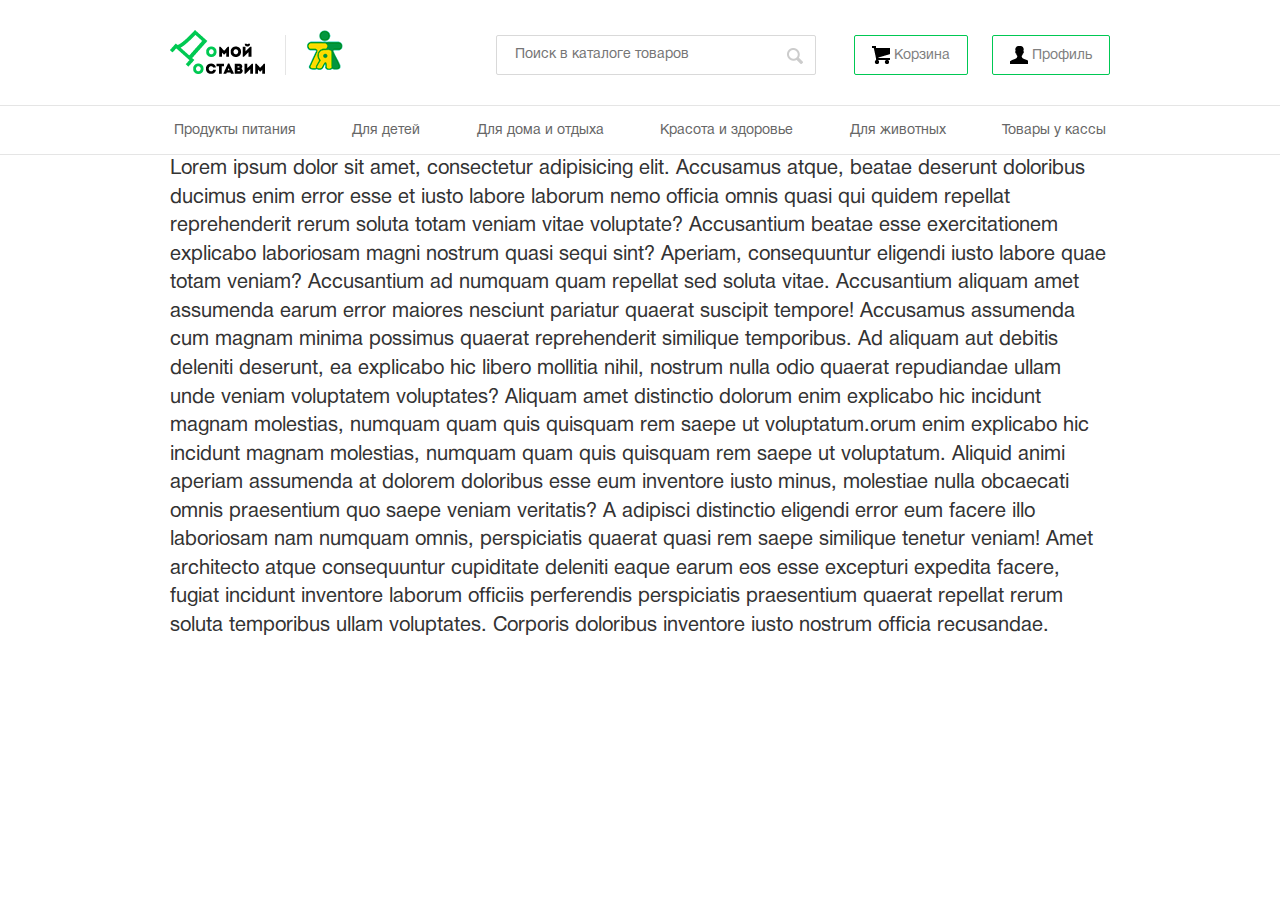
<file: header.html>
<!DOCTYPE html>
<html lang="ru">
<head>
    <meta charset="UTF-8">
    <meta name="viewport" content="width=device-width, initial-scale=1, minimum-scale=1, maximum-scale=1">
    <title>Доставим</title>
    <link rel="stylesheet" href="/css/normalize.css" type="text/css">
    <link rel="stylesheet" href="/css/bootstrap/css/bootstrap.min.css" type="text/css">
    <link rel="stylesheet" href="/css/bootstrap/css/bootstrap-theme.min.css" type="text/css">
    <link rel="stylesheet" href="/css/header.css" type="text/css">
</head>
<body class="b-header">
<nav class="b__navbar">
    <div class="navbar__header">
        <div class="container">
            <div class="row row__header--relative">
                <!--Кнопка меню-->
                <button type="button" class="navbar-toggle collapsed header__toggle" data-toggle="collapse"
                        aria-expanded="false">
                    <span class="sr-only">Toggle navigation</span>
                    <span class="icon-bar"></span>
                    <span class="icon-bar"></span>
                    <span class="icon-bar"></span>
                </button>
                <!--Кнопка меню конец-->
                <div class="header__logo header__logo--dostavim"></div>
                <div class="header__separator"></div>
                <div class="header__logo header__logo--magazin"></div>
                <form class="header__search" role="search">
                    <div class="search__obertka">
                        <input type="text" class="obertka__input" placeholder="Поиск в каталоге товаров">
                        <button type="submit" class="search__sumbit"></button>
                    </div>
                </form>
                <a class="header__button header__button--profil" href="#" role="button">
                    <span></span>

                    <p>Профиль</p>
                </a>
                <a class="header__button header__button--basket" href="#" role="button">
                    <span></span>

                    <p>Корзина</p>
                </a>
            </div>
        </div>
    </div>
    <div class="navbar__menu">
        <ul class="menu__level-1">
            <div class="container">
                <div class="row row--relative">
                    <div class="treug__mini--menu"></div>
                    <li class="level-1__li active">
                        Продукты питания
                        <div class="treug"></div>
                        <ul class="level-2__ul">
                            <li class="level-2__li col-md-2 col-sm-4 col-xs-4">
                                <a href="http://ya.ru">
                                    <img class="level-2__img img-circle img-responsive"
                                         src="/css/img/header/moloko_li.png" alt=""/>
                                    <span class="level-2__span">Молочные продукты. Яйцо. Сыры.</span>
                                </a>
                            </li>
                            <li class="level-2__li col-md-2 col-sm-4 col-xs-4">
                                <a href="#">
                                    <img class="level-2__img" src="/css/img/header/frukti_li.png" alt=""/>
                                    <span class="level-2__span">Овощи. Фрукты. Грибы.</span>
                                </a>
                            </li>
                            <li class="level-2__li col-md-2 col-sm-4 col-xs-4">
                                <a href="#">
                                    <img class="level-2__img img-circle img-responsive"
                                         src="/css/img/header/detskoe_li.png" alt=""/>
                                    <span class="level-2__span">Детское питание</span>
                                </a>
                            </li>
                            <li class="level-2__li col-md-2 col-sm-4 col-xs-4">
                                <a href="#">
                                    <img class="level-2__img" src="/css/img/header/bakaleia_li.png" alt=""/>
                                    <span class="level-2__span">Бакалея</span>
                                </a>
                            </li>
                            <li class="level-2__li col-md-2 col-sm-4 col-xs-4">
                                <a href="#">
                                    <img class="level-2__img img-circle img-responsive"
                                         src="/css/img/header/konservi_li.png" alt=""/>
                                    <span class="level-2__span">Консервированные продукты</span>
                                </a>
                            </li>
                            <li class="level-2__li col-md-2 col-sm-4 col-xs-4">
                                <a href="#">
                                    <img class="level-2__img" src="/css/img/header/hleb_li.png" alt=""/>
                                    <span class="level-2__span">Хлебные и кондитерские изделия</span>
                                </a>
                            </li>
                            <li class="level-2__li col-md-2 col-sm-4 col-xs-4">
                                <a href="#">
                                    <img class="level-2__img img-circle img-responsive"
                                         src="/css/img/header/myaso_li.png" alt=""/>
                                    <span class="level-2__span">Мясо и мясопродукты</span>
                                </a>
                            </li>
                            <li class="level-2__li col-md-2 col-sm-4 col-xs-4">
                                <a href="#">
                                    <img class="level-2__img" src="/css/img/header/riba_li.png" alt=""/>
                                    <span class="level-2__span">Рыба и морепродукты</span>
                                </a>
                            </li>
                            <li class="level-2__li col-md-2 col-sm-4 col-xs-4">
                                <a href="#">
                                    <img class="level-2__img img-circle img-responsive"
                                         src="/css/img/header/zamarozka_li.png" alt=""/>
                                    <span class="level-2__span">Замороженные продукты и готовые блюда</span>
                                </a>
                            </li>
                            <li class="level-2__li col-md-2 col-sm-4 col-xs-4">
                                <a href="#">
                                    <img class="level-2__img" src="/css/img/header/kofe_li.png" alt=""/>
                                    <span class="level-2__span">Чай. Кофе. Какао.</span>
                                </a>
                            </li>
                            <li class="level-2__li col-md-2 col-sm-4 col-xs-4">
                                <a href="#">
                                    <img class="level-2__img img-circle img-responsive"
                                         src="/css/img/header/voda_li.png" alt=""/>
                                    <span class="level-2__span">Напитки. Соки. Вода.</span>
                                </a>
                            </li>
                            <li class="level-2__li col-md-2 col-sm-4 col-xs-4">
                                <a href="#">
                                    <img class="level-2__img" src="/css/img/header/alcohol_li.png" alt=""/>
                                    <span class="level-2__span">Алкоголь. Табак.</span>
                                </a>
                            </li>
                        </ul>
                    </li>
                    <li class="level-1__li">
                        <a href=""></a>
                        Для детей
                        <ul class="level-2__ul">
                            <li class="level-2__li col-md-2 col-sm-4 col-xs-4">
                                <a href="#">
                                    <img class="level-2__img img-circle img-responsive"
                                         src="/css/img/header/moloko_li.png" alt=""/>
                                    <span class="level-2__span">Молочные продукты. Яйцо. Сыры. Lorem ipsum.</span>
                                </a>
                            </li>
                            <li class="level-2__li col-md-2 col-sm-4 col-xs-4">
                                <a href="#">
                                    <img class="level-2__img" src="/css/img/header/frukti_li.png" alt=""/>
                                    <span class="level-2__span">Овощи. Фрукты. Грибы.</span>
                                </a>
                            </li>
                            <li class="level-2__li col-md-2 col-sm-4 col-xs-4">
                                <a href="#">
                                    <img class="level-2__img img-circle img-responsive"
                                         src="/css/img/header/moloko_li.png" alt=""/>
                                    <span class="level-2__span">Молочные продукты. Яйцо. Сыры. Lorem ipsum.</span>
                                </a>
                            </li>
                            <li class="level-2__li col-md-2 col-sm-4 col-xs-4">
                                <a href="#">
                                    <img class="level-2__img" src="/css/img/header/frukti_li.png" alt=""/>
                                    <span class="level-2__span">Овощи. Фрукты. Грибы.</span>
                                </a>
                            </li>
                            <li class="level-2__li col-md-2 col-sm-4 col-xs-4">
                                <a href="#">
                                    <img class="level-2__img img-circle img-responsive"
                                         src="/css/img/header/moloko_li.png" alt=""/>
                                    <span class="level-2__span">Молочные продукты. Яйцо. Сыры. Lorem ipsum.</span>
                                </a>
                            </li>
                            <li class="level-2__li col-md-2 col-sm-4 col-xs-4">
                                <a href="#">
                                    <img class="level-2__img" src="/css/img/header/frukti_li.png" alt=""/>
                                    <span class="level-2__span">Овощи. Фрукты. Грибы.</span>
                                </a>
                            </li>
                            <li class="level-2__li col-md-2 col-sm-4 col-xs-4">
                                <a href="#">
                                    <img class="level-2__img img-circle img-responsive"
                                         src="/css/img/header/moloko_li.png" alt=""/>
                                    <span class="level-2__span">Молочные продукты. Яйцо. Сыры. Lorem ipsum.</span>
                                </a>
                            </li>
                            <li class="level-2__li col-md-2 col-sm-4 col-xs-4">
                                <a href="#">
                                    <img class="level-2__img" src="/css/img/header/frukti_li.png" alt=""/>
                                    <span class="level-2__span">Овощи. Фрукты. Грибы.</span>
                                </a>
                            </li>
                            <li class="level-2__li col-md-2 col-sm-4 col-xs-4">
                                <a href="#">
                                    <img class="level-2__img img-circle img-responsive"
                                         src="/css/img/header/moloko_li.png" alt=""/>
                                    <span class="level-2__span">Молочные продукты. Яйцо. Сыры. Lorem ipsum.</span>
                                </a>
                            </li>
                            <li class="level-2__li col-md-2 col-sm-4 col-xs-4">
                                <a href="#">
                                    <img class="level-2__img" src="/css/img/header/frukti_li.png" alt=""/>
                                    <span class="level-2__span">Овощи. Фрукты. Грибы.</span>
                                </a>
                            </li>
                            <li class="level-2__li col-md-2 col-sm-4 col-xs-4">
                                <a href="#">
                                    <img class="level-2__img img-circle img-responsive"
                                         src="/css/img/header/moloko_li.png" alt=""/>
                                    <span class="level-2__span">Молочные продукты. Яйцо. Сыры. Lorem ipsum.</span>
                                </a>
                            </li>
                            <li class="level-2__li col-md-2 col-sm-4 col-xs-4">
                                <a href="#">
                                    <img class="level-2__img" src="/css/img/header/frukti_li.png" alt=""/>
                                    <span class="level-2__span">Овощи. Фрукты. Грибы.</span>
                                </a>
                            </li>
                        </ul>
                    </li>
                    <li class="level-1__li">
                        <a href=""></a>
                        Для дома и отдыха
                        <ul class="level-2__ul">
                            <li class="level-2__li col-md-2 col-sm-4 col-xs-4">
                                <a href="#">
                                    <img class="level-2__img img-circle img-responsive"
                                         src="/css/img/header/detskoe_li.png" alt=""/>
                                    <span class="level-2__span">Молочные продукты. Яйцо. Сыры. Lorem ipsum.</span>
                                </a>
                            </li>
                            <li class="level-2__li col-md-2 col-sm-4 col-xs-4">
                                <a href="#">
                                    <img class="level-2__img" src="/css/img/header/bakaleia_li.png" alt=""/>
                                    <span class="level-2__span">Овощи. Фрукты. Грибы.</span>
                                </a>
                            </li>
                            <li class="level-2__li col-md-2 col-sm-4 col-xs-4">
                                <a href="#">
                                    <img class="level-2__img img-circle img-responsive"
                                         src="/css/img/header/detskoe_li.png" alt=""/>
                                    <span class="level-2__span">Молочные продукты. Яйцо. Сыры. Lorem ipsum.</span>
                                </a>
                            </li>
                            <li class="level-2__li col-md-2 col-sm-4 col-xs-4">
                                <a href="#">
                                    <img class="level-2__img" src="/css/img/header/bakaleia_li.png" alt=""/>
                                    <span class="level-2__span">Овощи. Фрукты. Грибы.</span>
                                </a>
                            </li>
                            <li class="level-2__li col-md-2 col-sm-4 col-xs-4">
                                <a href="#">
                                    <img class="level-2__img img-circle img-responsive"
                                         src="/css/img/header/detskoe_li.png" alt=""/>
                                    <span class="level-2__span">Молочные продукты. Яйцо. Сыры. Lorem ipsum.</span>
                                </a>
                            </li>
                            <li class="level-2__li col-md-2 col-sm-4 col-xs-4">
                                <a href="#">
                                    <img class="level-2__img" src="/css/img/header/bakaleia_li.png" alt=""/>
                                    <span class="level-2__span">Овощи. Фрукты. Грибы.</span>
                                </a>
                            </li>
                            <li class="level-2__li col-md-2 col-sm-4 col-xs-4">
                                <a href="#">
                                    <img class="level-2__img img-circle img-responsive"
                                         src="/css/img/header/detskoe_li.png" alt=""/>
                                    <span class="level-2__span">Молочные продукты. Яйцо. Сыры. Lorem ipsum.</span>
                                </a>
                            </li>
                            <li class="level-2__li col-md-2 col-sm-4 col-xs-4">
                                <a href="#">
                                    <img class="level-2__img" src="/css/img/header/bakaleia_li.png" alt=""/>
                                    <span class="level-2__span">Овощи. Фрукты. Грибы.</span>
                                </a>
                            </li>
                            <li class="level-2__li col-md-2 col-sm-4 col-xs-4">
                                <a href="#">
                                    <img class="level-2__img img-circle img-responsive"
                                         src="/css/img/header/detskoe_li.png" alt=""/>
                                    <span class="level-2__span">Молочные продукты. Яйцо. Сыры. Lorem ipsum.</span>
                                </a>
                            </li>
                            <li class="level-2__li col-md-2 col-sm-4 col-xs-4">
                                <a href="#">
                                    <img class="level-2__img" src="/css/img/header/bakaleia_li.png" alt=""/>
                                    <span class="level-2__span">Овощи. Фрукты. Грибы.</span>
                                </a>
                            </li>
                            <li class="level-2__li col-md-2 col-sm-4 col-xs-4">
                                <a href="#">
                                    <img class="level-2__img img-circle img-responsive"
                                         src="/css/img/header/detskoe_li.png" alt=""/>
                                    <span class="level-2__span">Молочные продукты. Яйцо. Сыры. Lorem ipsum.</span>
                                </a>
                            </li>
                            <li class="level-2__li col-md-2 col-sm-4 col-xs-4">
                                <a href="#">
                                    <img class="level-2__img" src="/css/img/header/bakaleia_li.png" alt=""/>
                                    <span class="level-2__span">Овощи. Фрукты. Грибы.</span>
                                </a>
                            </li>
                        </ul>
                    </li>
                    <li class="level-1__li">
                        <a href=""></a>
                        Красота и здоровье
                        <ul class="level-2__ul">
                            <li class="level-2__li col-md-2 col-sm-4 col-xs-4">
                                <a href="#">
                                    <img class="level-2__img img-circle img-responsive"
                                         src="/css/img/header/konservi_li.png" alt=""/>
                                    <span class="level-2__span">Молочные продукты. Яйцо. Сыры. Lorem ipsum.</span>
                                </a>
                            </li>
                            <li class="level-2__li col-md-2 col-sm-4 col-xs-4">
                                <a href="#">
                                    <img class="level-2__img" src="/css/img/header/hleb_li.png" alt=""/>
                                    <span class="level-2__span">Овощи. Фрукты. Грибы.</span>
                                </a>
                            </li>
                            <li class="level-2__li col-md-2 col-sm-4 col-xs-4">
                                <a href="#">
                                    <img class="level-2__img img-circle img-responsive"
                                         src="/css/img/header/konservi_li.png" alt=""/>
                                    <span class="level-2__span">Молочные продукты. Яйцо. Сыры. Lorem ipsum.</span>
                                </a>
                            </li>
                            <li class="level-2__li col-md-2 col-sm-4 col-xs-4">
                                <a href="#">
                                    <img class="level-2__img" src="/css/img/header/hleb_li.png" alt=""/>
                                    <span class="level-2__span">Овощи. Фрукты. Грибы.</span>
                                </a>
                            </li>
                            <li class="level-2__li col-md-2 col-sm-4 col-xs-4">
                                <a href="#">
                                    <img class="level-2__img img-circle img-responsive"
                                         src="/css/img/header/konservi_li.png" alt=""/>
                                    <span class="level-2__span">Молочные продукты. Яйцо. Сыры. Lorem ipsum.</span>
                                </a>
                            </li>
                            <li class="level-2__li col-md-2 col-sm-4 col-xs-4">
                                <a href="#">
                                    <img class="level-2__img" src="/css/img/header/hleb_li.png" alt=""/>
                                    <span class="level-2__span">Овощи. Фрукты. Грибы.</span>
                                </a>
                            </li>
                            <li class="level-2__li col-md-2 col-sm-4 col-xs-4">
                                <a href="#">
                                    <img class="level-2__img img-circle img-responsive"
                                         src="/css/img/header/konservi_li.png" alt=""/>
                                    <span class="level-2__span">Молочные продукты. Яйцо. Сыры. Lorem ipsum.</span>
                                </a>
                            </li>
                            <li class="level-2__li col-md-2 col-sm-4 col-xs-4">
                                <a href="#">
                                    <img class="level-2__img" src="/css/img/header/hleb_li.png" alt=""/>
                                    <span class="level-2__span">Овощи. Фрукты. Грибы.</span>
                                </a>
                            </li>
                            <li class="level-2__li col-md-2 col-sm-4 col-xs-4">
                                <a href="#">
                                    <img class="level-2__img img-circle img-responsive"
                                         src="/css/img/header/konservi_li.png" alt=""/>
                                    <span class="level-2__span">Молочные продукты. Яйцо. Сыры. Lorem ipsum.</span>
                                </a>
                            </li>
                            <li class="level-2__li col-md-2 col-sm-4 col-xs-4">
                                <a href="#">
                                    <img class="level-2__img" src="/css/img/header/hleb_li.png" alt=""/>
                                    <span class="level-2__span">Овощи. Фрукты. Грибы.</span>
                                </a>
                            </li>
                            <li class="level-2__li col-md-2 col-sm-4 col-xs-4">
                                <a href="#">
                                    <img class="level-2__img img-circle img-responsive"
                                         src="/css/img/header/konservi_li.png" alt=""/>
                                    <span class="level-2__span">Молочные продукты. Яйцо. Сыры. Lorem ipsum.</span>
                                </a>
                            </li>
                            <li class="level-2__li col-md-2 col-sm-4 col-xs-4">
                                <a href="#">
                                    <img class="level-2__img" src="/css/img/header/hleb_li.png" alt=""/>
                                    <span class="level-2__span">Овощи. Фрукты. Грибы.</span>
                                </a>
                            </li>
                        </ul>
                    </li>
                    <li class="level-1__li">
                        <a href=""></a>
                        Для животных
                        <ul class="level-2__ul">
                            <li class="level-2__li col-md-2 col-sm-4 col-xs-4">
                                <a href="#">
                                    <img class="level-2__img img-circle img-responsive"
                                         src="/css/img/header/myaso_li.png" alt=""/>
                                    <span class="level-2__span">Молочные продукты. Яйцо. Сыры. Lorem ipsum.</span>
                                </a>
                            </li>
                            <li class="level-2__li col-md-2 col-sm-4 col-xs-4">
                                <a href="#">
                                    <img class="level-2__img" src="/css/img/header/riba_li.png" alt=""/>
                                    <span class="level-2__span">Овощи. Фрукты. Грибы.</span>
                                </a>
                            </li>
                            <li class="level-2__li col-md-2 col-sm-4 col-xs-4">
                                <a href="#">
                                    <img class="level-2__img img-circle img-responsive"
                                         src="/css/img/header/myaso_li.png" alt=""/>
                                    <span class="level-2__span">Молочные продукты. Яйцо. Сыры. Lorem ipsum.</span>
                                </a>
                            </li>
                            <li class="level-2__li col-md-2 col-sm-4 col-xs-4">
                                <a href="#">
                                    <img class="level-2__img" src="/css/img/header/riba_li.png" alt=""/>
                                    <span class="level-2__span">Овощи. Фрукты. Грибы.</span>
                                </a>
                            </li>
                            <li class="level-2__li col-md-2 col-sm-4 col-xs-4">
                                <a href="#">
                                    <img class="level-2__img img-circle img-responsive"
                                         src="/css/img/header/myaso_li.png" alt=""/>
                                    <span class="level-2__span">Молочные продукты. Яйцо. Сыры. Lorem ipsum.</span>
                                </a>
                            </li>
                            <li class="level-2__li col-md-2 col-sm-4 col-xs-4">
                                <a href="#">
                                    <img class="level-2__img" src="/css/img/header/riba_li.png" alt=""/>
                                    <span class="level-2__span">Овощи. Фрукты. Грибы.</span>
                                </a>
                            </li>
                        </ul>
                    </li>
                    <li class="level-1__li">
                        <a href=""></a>
                        Товары у кассы
                        <ul class="level-2__ul">
                            <li class="level-2__li col-md-2 col-sm-4 col-xs-4">
                                <a href="#">
                                    <img class="level-2__img img-circle img-responsive"
                                         src="/css/img/header/zamarozka_li.png" alt=""/>
                                    <span class="level-2__span">Молочные продукты. Яйцо. Сыры. Lorem ipsum.</span>
                                </a>
                            </li>
                            <li class="level-2__li col-md-2 col-sm-4 col-xs-4">
                                <a href="#">
                                    <img class="level-2__img" src="/css/img/header/kofe_li.png" alt=""/>
                                    <span class="level-2__span">Овощи. Фрукты. Грибы.</span>
                                </a>
                            </li>
                            <li class="level-2__li col-md-2 col-sm-4 col-xs-4">
                                <a href="#">
                                    <img class="level-2__img img-circle img-responsive"
                                         src="/css/img/header/zamarozka_li.png" alt=""/>
                                    <span class="level-2__span">Молочные продукты. Яйцо. Сыры. Lorem ipsum.</span>
                                </a>
                            </li>
                            <li class="level-2__li col-md-2 col-sm-4 col-xs-4">
                                <a href="#">
                                    <img class="level-2__img" src="/css/img/header/kofe_li.png" alt=""/>
                                    <span class="level-2__span">Овощи. Фрукты. Грибы.</span>
                                </a>
                            </li>
                            <li class="level-2__li col-md-2 col-sm-4 col-xs-4">
                                <a href="#">
                                    <img class="level-2__img img-circle img-responsive"
                                         src="/css/img/header/zamarozka_li.png" alt=""/>
                                    <span class="level-2__span">Молочные продукты. Яйцо. Сыры. Lorem ipsum.</span>
                                </a>
                            </li>
                            <li class="level-2__li col-md-2 col-sm-4 col-xs-4">
                                <a href="#">
                                    <img class="level-2__img" src="/css/img/header/kofe_li.png" alt=""/>
                                    <span class="level-2__span">Овощи. Фрукты. Грибы.</span>
                                </a>
                            </li>
                        </ul>
                    </li>
                    <li class="level-1_li--justify"></li>
                </div>
            </div>
        </ul>
    </div>
</nav>
<div class="border__menu"></div>
<div class="container">
    <div class="row">
        <div class="col-md-12">
            <p class="123" style="font-size: 2rem">Lorem ipsum dolor sit amet, consectetur adipisicing elit. Accusamus atque, beatae deserunt doloribus
                ducimus enim error esse et iusto labore laborum nemo officia omnis quasi qui quidem repellat
                reprehenderit rerum soluta totam veniam vitae voluptate? Accusantium beatae esse exercitationem
                explicabo laboriosam magni nostrum quasi sequi sint? Aperiam, consequuntur eligendi iusto labore quae
                totam veniam? Accusantium ad numquam quam repellat sed soluta vitae. Accusantium aliquam amet assumenda
                earum error maiores nesciunt pariatur quaerat suscipit tempore! Accusamus assumenda cum magnam minima
                possimus quaerat reprehenderit similique temporibus. Ad aliquam aut debitis deleniti deserunt, ea
                explicabo hic libero mollitia nihil, nostrum nulla odio quaerat repudiandae ullam unde veniam voluptatem
                voluptates? Aliquam amet distinctio dolorum enim explicabo hic incidunt magnam molestias, numquam quam
                quis quisquam rem saepe ut voluptatum.orum enim explicabo hic incidunt magnam molestias, numquam quam
                quis quisquam rem saepe ut voluptatum. Aliquid animi aperiam assumenda at dolorem doloribus esse eum
                inventore iusto minus, molestiae nulla obcaecati omnis praesentium quo saepe veniam veritatis? A
                adipisci distinctio eligendi error eum facere illo laboriosam nam numquam omnis, perspiciatis quaerat
                quasi rem saepe similique tenetur veniam! Amet architecto atque consequuntur cupiditate deleniti eaque
                earum eos esse excepturi expedita facere, fugiat incidunt inventore laborum officiis perferendis
                perspiciatis praesentium quaerat repellat rerum soluta temporibus ullam voluptates. Corporis doloribus
                inventore iusto nostrum officia recusandae.</p>
        </div>
    </div>
</div>
<script src="/js/jquery-1.11.3.min.js"></script>
<script src="/js/script.js"></script>
</body>
</html>
</file>
<file: css/header.css>
/* font-family: "HelveticaRegular"; */
@font-face {
    font-family: "HelveticaRegular";
    src: url("/css/fonts/HelveticaRegular/HelveticaRegular.eot");
    src: url("/css/fonts/HelveticaRegular/HelveticaRegular.eot?#iefix") format("embedded-opentype"),
    url("/css/fonts/HelveticaRegular/HelveticaRegular.woff") format("woff"),
    url("/css/fonts/HelveticaRegular/HelveticaRegular.ttf") format("truetype");
    font-style: normal;
    font-weight: normal;
}

/*===================сетка==============================================*/
.container {
    padding-right: 0px;
    padding-left: 0px;
}

.row {
    margin-right: 0px !important;
    margin-left: 0px !important;
}

.col-md-3, .col-md-12 {
    padding-left: 10px;
    padding-right: 10px;
}
.col-md-2{
    padding-right: 0px !important;
    padding-left: 0px !important;
}

.navbar__header .row {
    margin-right: 10px !important;
    margin-left: 10px !important;
}

/*===================Конец сетка==========================================*/
body {
    font-size: 10px;
}

.b-header {
    background: rgba(255, 255, 255, 1);
    font-family: "HelveticaRegular", Helvetica, Arial, sans-serif;
}

/*===================Хедер меню==============================================*/
.navbar__header {
    margin: 3rem 0;
    text-align: center;
}
.navbar-toggle.header__toggle{
    width: 5rem;
    height: 4rem;
    border: 0.1rem solid #00c853;
    margin: 0.5rem 3rem 0 0;
}
.navbar-toggle.header__toggle .icon-bar {
    background: #000;
    display: block;
    width: 1.8rem;
    height: 0.3rem;
    border-radius: 1px;
    margin-left: 0.5rem;
}
.header__logo {
    display: inline-block;
}

.header__logo,
.header__separator {
    float: left;

}
.header__logo--dostavim{
    width: 9.5rem;
    height: 4.4rem;
    background: url("/css/img/header/dostavim_logo.png") no-repeat;
}
.header__logo--magazin{
    width: 15.1rem;
    height: 4.5rem;
    background: url("/css/img/header/firma_logo.png") no-repeat;
}

.header__separator {
    display: inline-block;
    margin: 0 2rem;
    margin-top: 0.5rem;
    width: 0.1rem;
    height: 4rem;
    background: url("/css/img/header/separator.png") no-repeat;
}

/*форма поиска*/
.header__search {
    display: inline-block;
    position: relative;
    margin-top: 0.5rem;
}

.search__obertka {
    display: inline-block;
}

.obertka__input {
    display: inline-block;
    vertical-align: middle;
    width: 32rem;
    height: 4rem;
    border: 0.1rem solid #d9d9d9;
    border-radius: 2px;
    padding: 6px 18px;
    font-size: 1.4rem;
    line-height: 1.42857143;
    color: #d2d2d2;
    transition: border-color ease-in-out .15s;
}

.search__sumbit {
    border: none;
    padding: 0;
    width: 1.6rem;
    height: 1.6rem;
    background: url("/css/img/header/search.png");
    position: absolute;
    right: 1.3rem;
    top: 1.3rem;
}

/*форма поиска конец*/
.header__button {
    margin-top: 0.5rem;
    display: inline-block;
    float: right;
    height: 4rem;
    font-size: 1.4rem;
    padding: 1rem 1.7rem;
    border: 0.1rem solid #00c853;
    border-radius: 2px;
    position: relative;
    vertical-align: middle;
    color: #7f7f7f;
}

.header__button:hover {
    text-decoration: none;
    color: #7f7f7f;
}

.header__button--basket {
    margin-right: 2.4rem;
}
.header__button span{
    display: inline-block;
    width: 1.8rem;
    height: 1.8rem;
}
.header__button p{
    display: inline-block;
    margin: 0;
    vertical-align: top;
}
.header__button--basket span {
    background: url("/css/img/header/cart_btn.png") no-repeat;
}

.header__button--profil span {
    background: url("/css/img/header/user_btn.png") no-repeat;
}

/*===================Конец Хедер меню========================================*/

/*===================Меню==============================================*/
/*Начало 1 уровень*/
.row--relative{
    position: relative;
    text-align: justify;
}

.menu__level-1,
.level-2__ul {
    list-style: none;
}

.menu__level-1 {
    margin: 0;
    padding: 0;
    border-top: 0.1rem solid #e5e5e5;
    border-bottom: 0.1rem solid #e5e5e5;
    max-height: 5rem;
}

.menu__level-1.menu__level-1--min-height-none{
    max-height: none;
}
.menu__level-1.menu__level-1--min-height-50{
    max-height: 5rem;
}
.treug__mini--menu{
    display: none;
}
.level-1__li {
    height: 5rem;
    /*
    width: 14rem;
    */
    margin: 0 1em;
    display: inline-block;
    font-size: 1.4rem;
    line-height: 5rem;
    text-align: justify;
    color: #666666;
    cursor: pointer;
}
.level-1_li--justify{
    width: 100%;
    display: inline-block;
}

.level-1__li:first-child {
    margin-left: 1rem;
}

.treug{
    display: none
}
/*Конец 1 уровень*/
/*Начало 2 уровень*/
.level-1__li .level-2__ul{
    margin-top: -0.1rem;
}

.level-2__ul{
    position: absolute;
    top: 5rem;
    left: 0;
    padding: 0;
    background: #fff;
    z-index: 100;
    display: none;
    padding-top: 5rem;
}
.level-2__ul.level-2__ul--block{
    display: block;
}
.level-2__li{
    position: relative;
    height: 19rem;
    width: 14rem;
    margin: 0 1rem;
    text-align: center;
    z-index: 101;
}
.level-2__li a{
    display: inline-block;
    width: 100%;
    height: 100%;
    cursor: pointer;
}
.level-2__li a:hover{
}
.level-2__img{
    display: inline-block;
}
.level-2__span {
    display: inline-block;
    font-size: 1.4rem;
    line-height: 1.8rem;
    margin-top: 1.5rem;
    color: #666666;
}

/*Конец 2 уровень*/
/*===================Конец Меню=========================================*/
.border__menu{
    background: rgba(166,166,166,0.5);
    position: absolute;
    display: none;
}
.border__menu.border__menu--block{
    display: block;
    position: absolute;
    width: 100%;
    z-index: 10;
}
.full__html{
    background: rgba(181,181,181,0.5);
}
/*
.html--width-100,
.body--width-100{
    height: 95%;
}*/

/*медиа запросы*/
@media (min-width: 1060px) {
    .container {
        width: 960px !important;
    }
}
@media (min-width: 800px) and (max-width: 1059px) {
    /*Начало сетка*/
    .container {
        width: 720px !important;
    }

    .col-md-2 {
        width: 14rem !important;
    }

    .col-sm-4 {
        width: 14rem !important;
    }
    /*Конец сетка*/
    /*Хедер меню*/
    .navbar__header {
        margin: 3rem 0 8rem 0;
    }
    .header__toggle{
        display: inline-block;
        float: left;
    }
    .header__logo--magazin{
        width: 4rem;
        height: 4rem;
        margin-top: 0.5rem;
    }
    .obertka__input {
        width: 25rem;
    }
    .header__button p {
        display: none;
    }
    /*Конец Хедер меню*/
    /*Начало Меню*/
    .navbar__menu{
        display: none;
    }
        /*начало 1 уровень*/
    .menu__level-1{
        border: none;
        max-height: none;
    }
    .level-1__li {
        display: block;
        width: 18rem;
        padding-left: 2rem;
        margin-bottom: 1.2rem;
        font-size: 1.6rem;
    }
    .level-1__li.active{
        color: #222;
        border-top: 0.1rem solid #00c853;
        border-left: 0.1rem solid #00c853;
        border-bottom: 0.1rem solid #00c853;
        border-radius: 0.2rem;
    }
    .level-1__li:first-child {
         margin-left: 1.6rem;
     }
    .level-1__li.active .level-2__ul{
        display: block;
    }
    .treug{
        position: relative;
        width: 0.1rem;
        height: 5rem;
        display: inline-block;
        float: right;
        top: -0.1rem;
        left: 0.1rem;
    }
    .treug::before{
        content: '';
        position: absolute;
        left: 0rem;
        top: 0rem;
        border-top: 2.5rem solid transparent;
        border-bottom: 2.5rem solid transparent;
        border-left: 1.5rem solid #00c853;
    }
    .treug::after{
        content: '';
        position: absolute;
        left: 0rem;
        top: 0.1rem;
        border-top: 2.4rem solid transparent;
        border-bottom: 2.4rem solid transparent;
        border-left: 1.4rem solid #fff;
    }
        /*конец 1 уровень*/
        /*начало 2 уровень*/
    .level-2__ul{
        padding: 0;
        top: 0;
        left: 24rem;
    }
    .level-2__li{
        height: 16rem;
        margin: 0 1rem 3rem 1rem;
    }
        /*конец 2 уровень*/
    /*Конец Меню*/
}
@media (min-width: 540px) and (max-width: 799px) {
    .container {
        width: 480px !important;
    }
    .col-sm-4,
    .col-xs-2{
        width: 33.3333333% !important;
    }
    .row--relative{
        margin-right: 0.9rem!important;
        margin-left: 0.9rem!important;
    }
    /*Хедер меню*/
    .navbar__header{
        margin: 3rem 0 3rem;
    }
    .navbar__header--small-desctop{
        margin-bottom: 13rem;
    }
    /*
    .navbar__menu.navbar__munu--desktop-540 .menu__level-1{
        max-height: none;
    }
    .navbar__menu.navbar__munu--desktop-540 .row--relative{
        height: auto;
    }
    */
    .row__header--relative {
        position: relative;
    }
    .header__toggle{
        display: inline-block;
        float: left;
    }
    .header__logo--magazin{
        width: 4rem;
        height: 4.6rem;
        background-position: 100% 100%;
    }
    .header__search{
        position: absolute;
        top: 11rem;
        left: 0rem;
        display: none;
    }
    .obertka__input {
        width: 46rem;
        height: 5rem;
    }
    .header__button p {
        display: none;
    }
    /*Конец Хедер меню*/
    /*Начало Меню*/
    .navbar__menu{
        display: none;
    }
        /*начало 1 уровень*/
    .menu__level-1{
        border: none;
    }
    .menu__level-1.menu__level-1--treug{
        max-height: none;
    }
    .menu__level-1.menu__level-1--treug .row--relative{
        height: auto;
    }
    .menu__level-1 .row--relative{
        height: 5rem;
        border: 1px solid #00c853;
        border-radius: 0.2rem;
    }
    .treug__mini--menu {
         display: block;
         position: absolute;
         width: 5rem;
         height: 5rem;
         top: 0;
         right: 0rem;
         background: url("/css/img/header/menu_btn-mini.png") no-repeat;
         cursor: pointer;
         background-position: 50%;
     }
        /*конец 1 уровень*/
        /*начало 2 уровень*/
    .level-1__li{
        width: 100%;
        margin: 0;
        padding-left: 2rem;
        display: none;
    }
    .level-1__li:first-child {
         margin-left: 0rem;
     }
    .level-1__li.active{
        display: inline-block;
    }
    .menu__level-1--treug .level-1__li{
        display: block;
    }
    .level-1__li.active .level-2__ul{
        display: block;
    }
    .level-2__ul .level-2__li{
        margin: 0;
        padding: 0 1rem!important;
    }
    .treug{
        display: none;
    }
        /*конец 2 уровень*/
    /*Конец Меню*/
}
@media (min-width: 300px) and (max-width: 539px) {
    .container {
        width: 320px !important;
    }
    .col-sm-4,
    .col-xs-2{
        width: 100% !important;
    }
    .row--relative{
        margin-right: 0.9rem!important;
        margin-left: 0.9rem!important;
    }
    /*Хедер меню*/
    .navbar__header{
        margin: 3rem 0 3rem;
    }
    .navbar__header--small-desctop{
        margin-bottom: 13rem;
    }
    /*
    .navbar__menu.navbar__munu--desktop-540 .menu__level-1{
        max-height: none;
    }
    .navbar__menu.navbar__munu--desktop-540 .row--relative{
        height: auto;
    }
    */
    .row__header--relative {
        position: relative;
    }
    .header__toggle{
        display: inline-block;
        float: left;
    }
    .header__logo--magazin{
        width: 4rem;
        height: 4.6rem;
        background-position: 100% 100%;
    }
    .header__logo--magazin,
    .header__button--profil,
    .header__separator{
        display: none;
    }
    .header__button{
        margin: 0.5rem 0 0;
    }
    .header__search{
        position: absolute;
        top: 11rem;
        left: 0rem;
        display: none;
    }
    .obertka__input {
        width: 30rem;
    }
    .header__button p {
        display: none;
    }
    /*Конец Хедер меню*/
    /*Начало Меню*/
    .navbar__menu{
        display: none;
    }
    /*начало 1 уровень*/
    .menu__level-1{
        border: none;
        max-height: 4rem;
    }
    .menu__level-1.menu__level-1--treug{
        max-height: none;
    }
    .menu__level-1.menu__level-1--treug .row--relative{
        height: auto;
    }
    .menu__level-1 .row--relative{
        height: 4rem;
        border: 1px solid #00c853;
        border-radius: 0.2rem;
    }
    .treug__mini--menu {
        display: block;
        position: absolute;
        width: 5rem;
        height: 4rem;
        top: 0;
        right: 0rem;
        background: url("/css/img/header/menu_btn-mini.png") no-repeat;
        cursor: pointer;
        background-position: 50%;
    }
    /*конец 1 уровень*/
    /*начало 2 уровень*/
    .level-1__li{
        width: 100%;
        margin: 0;
        padding-left: 2rem;
        display: none;
        height: 4rem;
        line-height: 4rem;
    }
    .level-1__li:first-child {
        margin-left: 0rem;
    }
    .level-1__li.active{
        display: inline-block;
    }
    .menu__level-1--treug .level-1__li{
        display: block;
    }
    .level-1__li.active .level-2__ul{
        display: block;
    }
    .level-1__li .level-2__ul{
        margin: 0;
    }
    .level-2__ul{
        top: 4rem;
    }
    .level-2__ul .level-2__li{
        margin: 0;
        padding: 0!important;
    }
    .level-2__li{
        height: 8rem;
    }
    .level-2__li a{
        text-align: left;
    }
    .level-2__img{
        max-height: 5rem;
        max-width: 5rem;
        float: left;
        margin-right: 1rem;
    }
    .level-2__span{
        max-width: 23rem;
    }
    .treug{
        display: none;
    }
    /*конец 2 уровень*/
    /*Конец Меню*/

}
</file>
